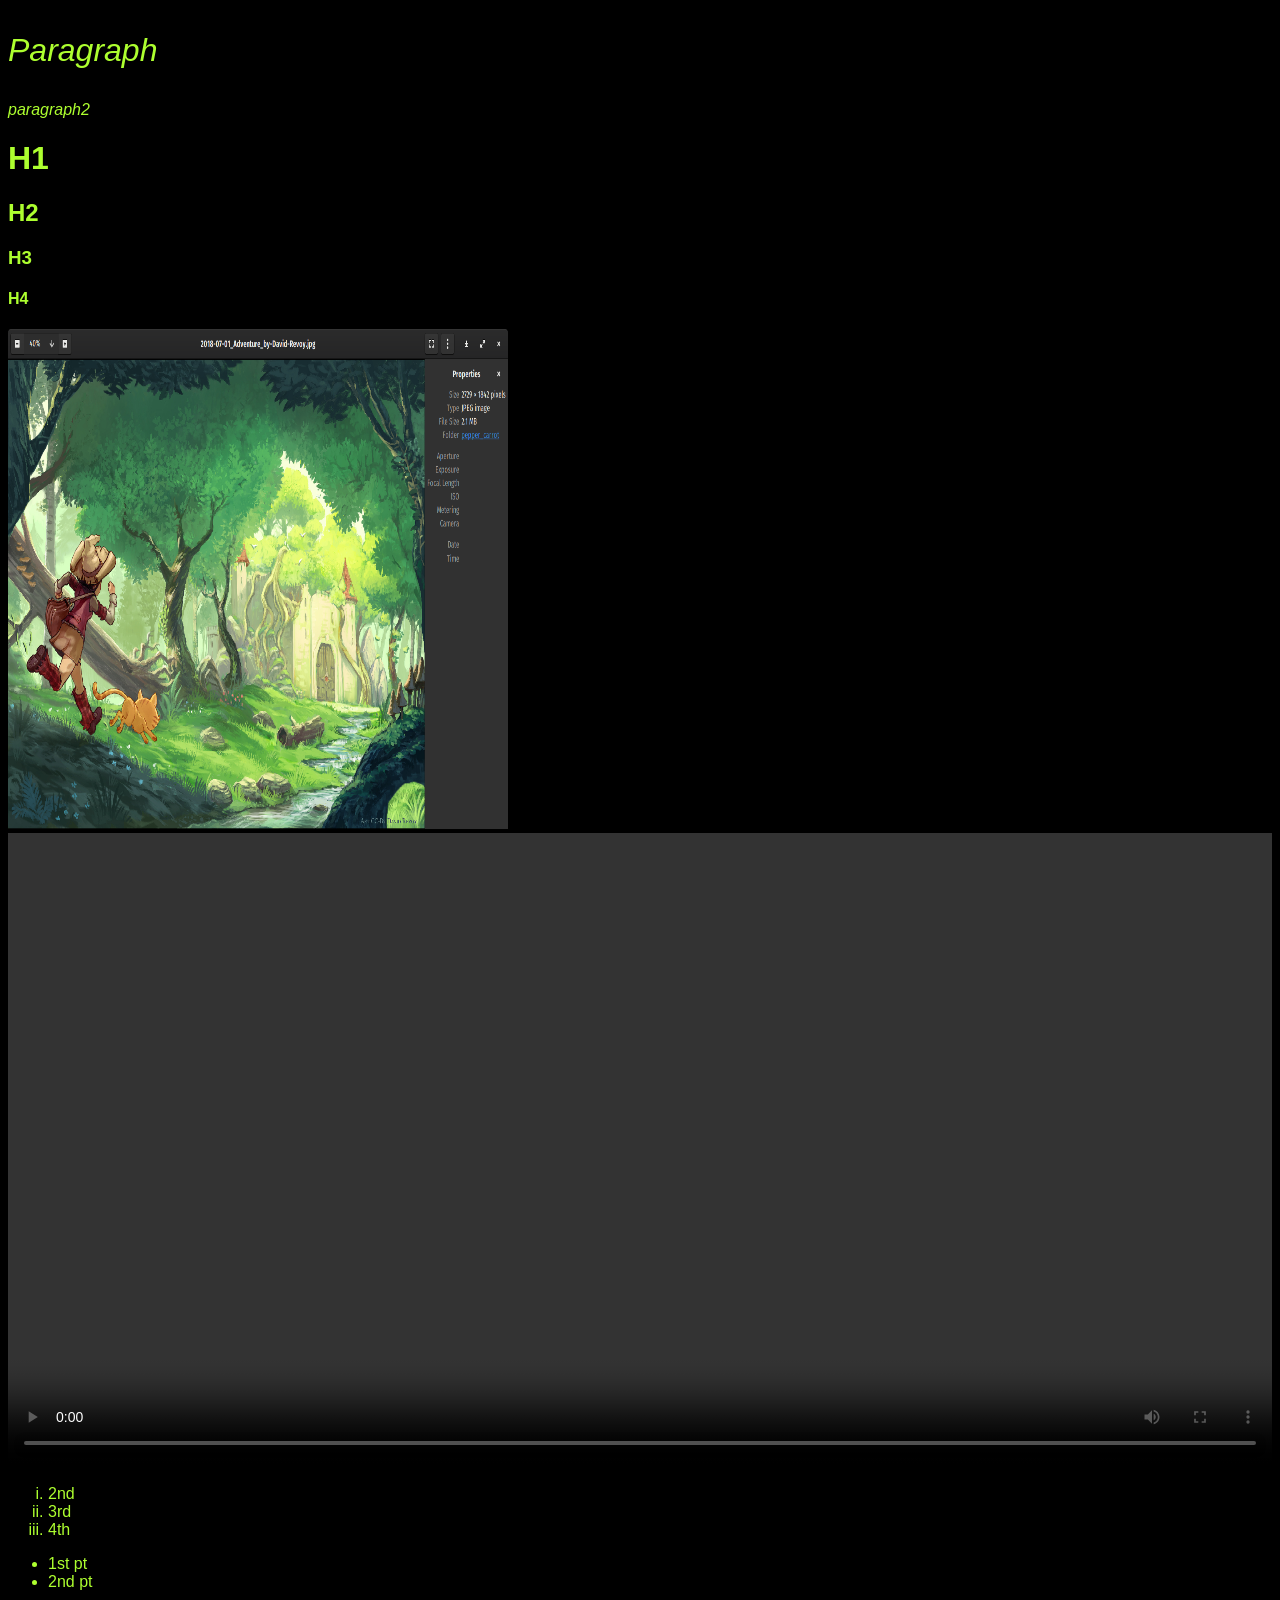
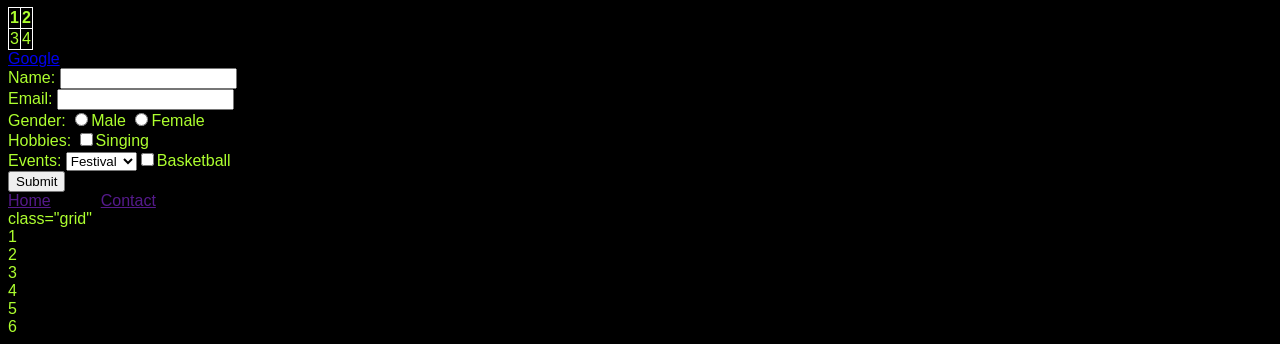
<file: index.html>
<!DOCTYPE html>
<html>
    <head>

        <title>Website</title>
        <link rel="stylesheet" href="index.css">
        <meta name="viewport"
              content="width=device-width, initial-scale=1.0">
        <!-- <style>
             body{
                color:rgb(255, 149, 0);
             }
        </style> -->
    </head>
    <body>
        <p id="p1"  class="pclass">Paragraph</p>
        <p id="p2">paragraph2</p>
        <h1 class="pclass">H1</h1class></h1>
        <h2>H2</h2>
        <h3>H3</h3>
        <h4>H4</h4>
        <div>
            <img src="imageEE.png">
        </div>
        <div>
            <video controls>
            <source src="videooo.mp4" type="video/mp4">
            </video>
        </div>
        <ol>
            <li>2nd</li>
            <li>3rd</li>
            <li>4th</li>
        </ol>
        <ul>
            <li>1st pt</li>
            <li>2nd pt</li>
        </ul>
        <table>
            <tr>
                <th>1</th>
                <th>2</th>            
            </tr>
            <tr>
                <td>3</td>
                <td>4</td>
            </tr>
        </table>
        <a href="https://www.google.com">Google</a>
        <form>
            <label>Name:</label>
            <input type="text">
            <br>
            Email:
            <input type="email"><br>
            Gender:
            <input type="radio" name="gender">Male
            <input type="radio" name="gender">Female
        
        <br>
            Hobbies:
            <input type="checkbox">Singing
            <br>

            Events:
            <select>
                <option>Festival</option>
                <option>Birthday</option>
                <option>Other</option>        
                <input type="checkbox">Basketball

            </select><br>
            <button onclick="alert('clicked')">Submit</button>
        </form>
        <nav>
            <a href="">Home</a>
            <a href="">Contact</a>
        </nav>
        <div> 
            class="grid"
            <div id="one">1</div>
            <div id="two">2</div>
            <div id="three">3</div>
            <div id="four">4</div>
            <div id="five">5</div>
            <div id="six">6</div>
 
        </div>
    </body>
    <script>
        src="new.js"
    </script>
</html>
</file>
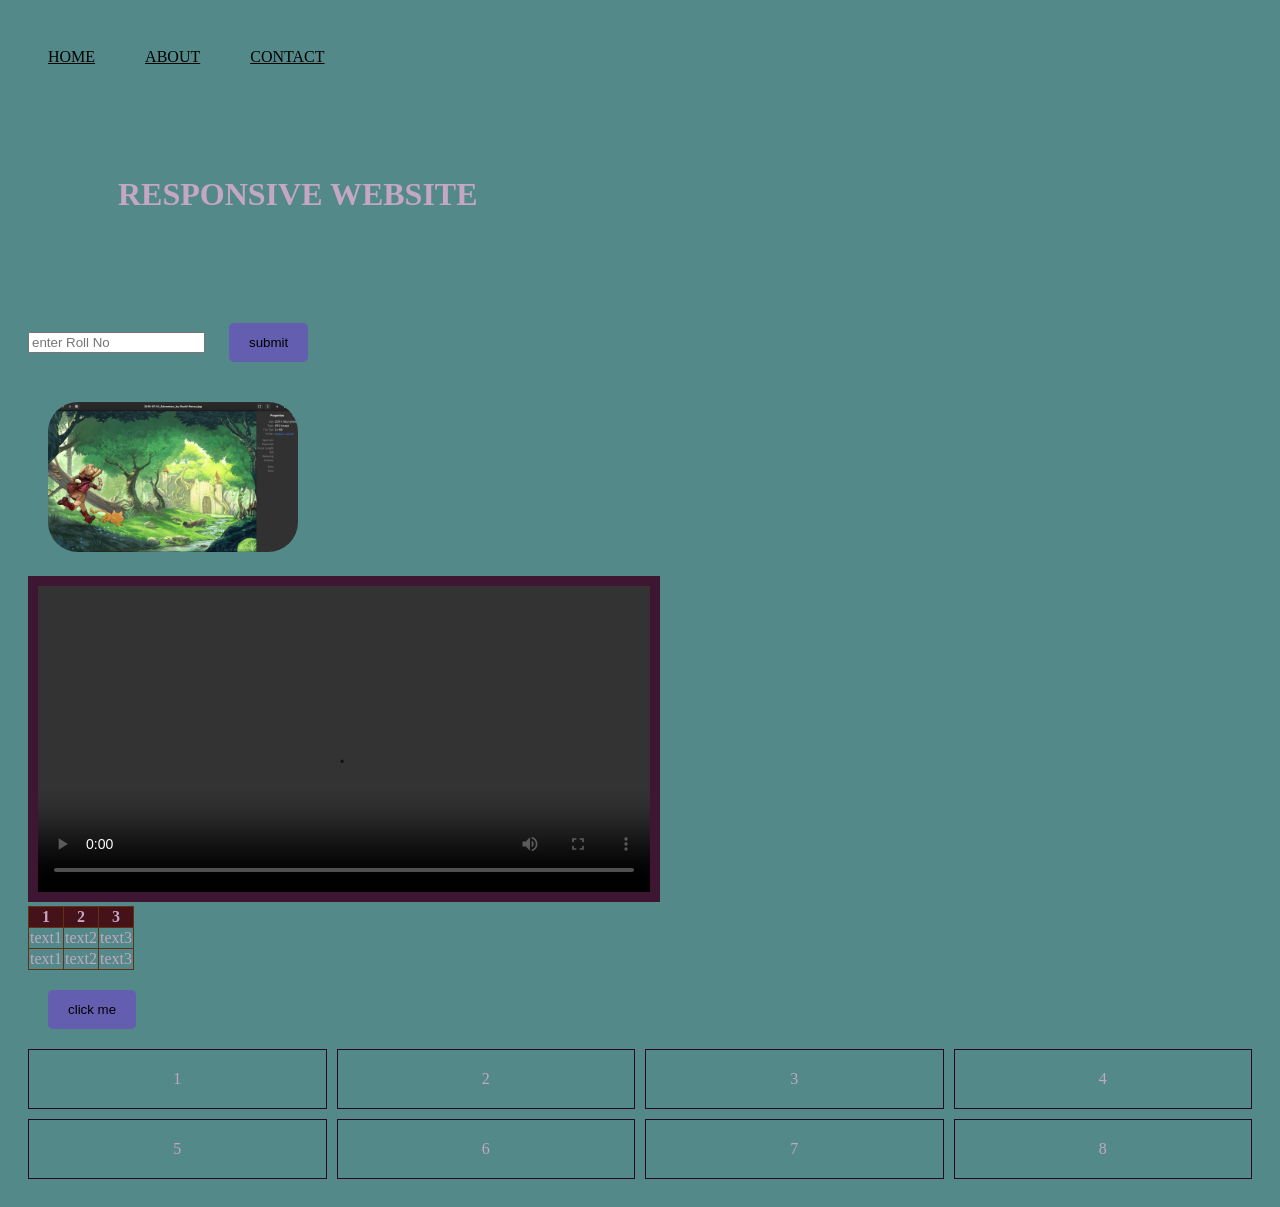
<file: task1.html>
<!DOCTYPE html>
<html>
    <head>
    <meta name="viewport" content="width=device-width, initial-scale=1.0">
    <title> Responsive Website</title>
    <link rel="stylesheet" href="task1.css">
    </head>
    <body style = "color:#c4a7c1; background-color:rgb(83, 137, 137)">

    </body >
        <nav>
            <a href="/">HOME</a>
            <a href="/">ABOUT</a>
            <a href="/">CONTACT</a>

        </nav>
        <h1> RESPONSIVE WEBSITE </h1>
        <input type="number" id="roll" placeholder="enter Roll No">
        <button onclick="checkRoll()">submit</button>
     <div id="img"><img src="imageEE.png">
    </div>
     <div id="video"> 
        <video controls>
        <source src = "videooo.mp4" type="video/mp4">
        </video>
    </div>
    <table>
          <tr>
                <th>1</th>
                <th>2</th>
                <th>3</th>
            </tr>
            <tr>
                <td>text1</td>
                <td>text2</td>
                <td>text3</td>
            </tr>
             <tr>
                <td>text1</td>
                <td>text2</td>
                <td>text3</td>
            </tr>

    </table>
    <button id="mainbtn">click me</button>
    <div class="grid">
        <div class="box">1</div>
        <div class="box">2</div>
        <div class="box">3</div>
        <div class="box">4</div>
        <div class="box">5</div>
        <div class="box">6</div>
        <div class="box">7</div>
        <div class="box">8</div>

    </div>
    <script src="task1.js"></script>


    </body>

</html>
</file>
<file: index.css>
body{
    color:greenyellow;
    background-color:black;
    font-family:'Segoe UI', Tahoma, Geneva, Verdana, sans-serif;

}
p{
    font-style:italic;
}
img{
    height:500px;
    width:500px;
   
}
@media (max-width:600px){
    img{
        height:auto;
        width:100%;
    }
}
video{
    width:100%;
}

ol{
    list-style-type: lower-roman;
}
ul{
    list-style-type:disc;
}
table,th,td{
    border:1px solid white;
    border-collapse: collapse;
}
button:hover{
    background-color: pink;
}
.pclass{
    font-size: xx-large;
}
nav{
    display: flex;
    flex-direction:row;
    gap: 50px;
}
@media(min-width:1024){
    nav{
        display:flex;
        
    }
}
.grid{
    diaplay: grid;
    grid-template-colums: 1fr 1fr 1fr;
    
}
</file>
<file: task1.css>
body{
    padding: 20px;
}
nav{
    display:flex;
    flex-direction: column;
    padding:10px;
}
nav a{
    color: black;
    padding: 10px;
}
@media(min-width:1024px){
    nav{
         flex-direction:row ;
         gap:30px;
    }
}
h1{
    padding: 40px;
    border: 20 solid rgb(6, 7, 6);
    margin: 50px;
}

img{
        width: 250px;
        border-radius: 50px;
        /* background-color:rgb(164, 28, 84); */
        padding:20px;
    
}
video{
    width: 50%;
    background-color: rgb(62, 22, 49);
    padding: 10px;
}
table,td,th{
    border:1px solid rgb(98, 48, 20);
    border-collapse: collapse;
}
th{
    background-color: rgb(69, 18, 25);
}
button{
    background-color: rgb(99, 94, 176);
    border-radius: 5px;
    border: none;
    padding: 12px 20px;
    margin: 20px;
}
button:havor{
    background-color: rgb(54, 20, 66);
}
.grid{
    display: grid;
    grid-template-columns: repeat(4,1fr);
    gap:10px;
}
.box{
    padding: 20px;
    text-align: center;
    border: 1px solid rgb(42, 7, 34);
    /* background-color: rgb(12, 219, 188); */
}
@media (max-width:660px) {
    .grid{
        grid-template-columns: repeat(2,1fr);
    }
    
}
</file>
